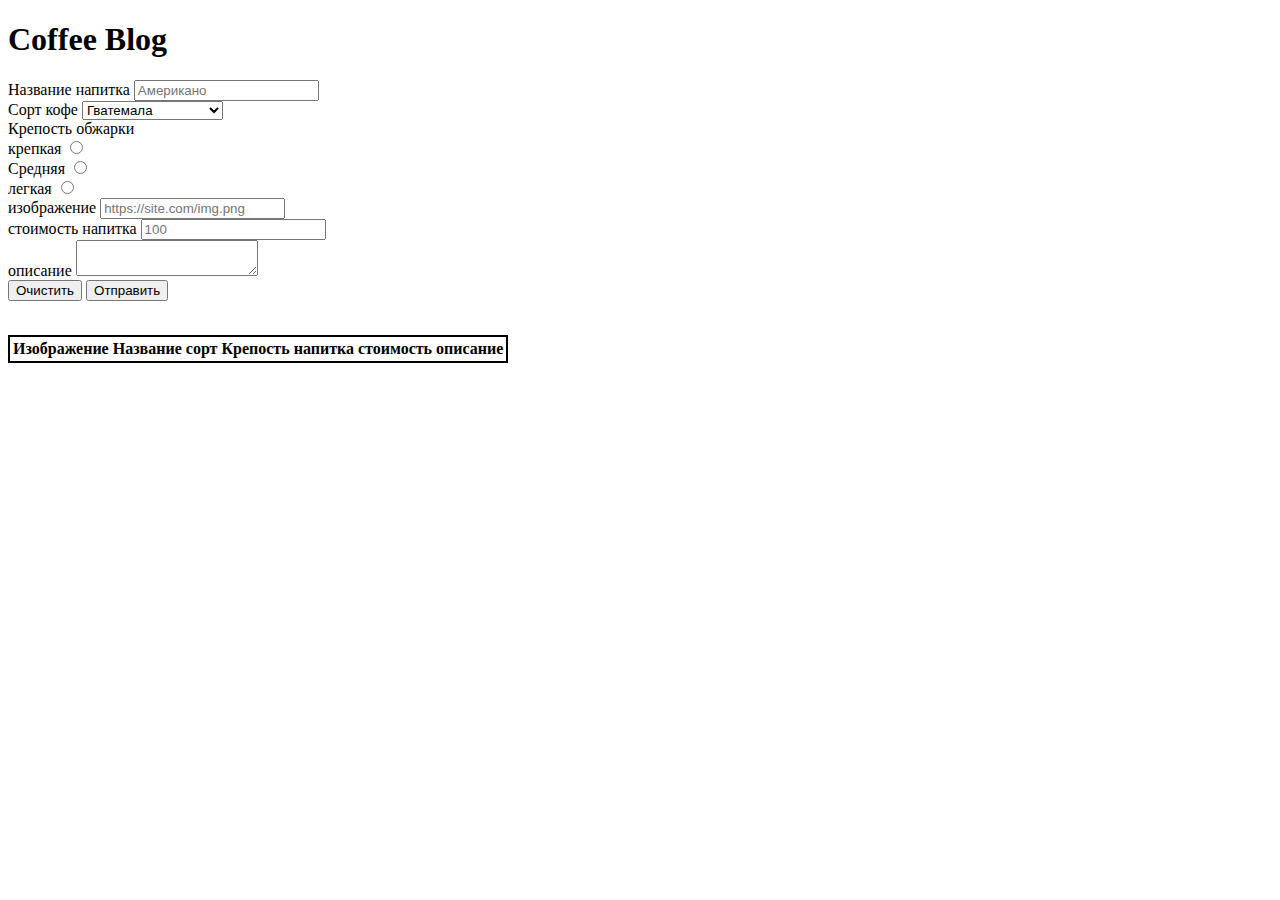
<file: index/index.html>
<!DOCTYPE html>
<html lang="en">
<head>
    <link rel="stylesheet" href="style/style.css">
    <meta charset="UTF-8">
    <meta http-equiv="X-UA-Compatible" content="IE=edge">
    <meta name="viewport" content="width=device-width, initial-scale=1.0">
    <title>Document</title>
</head>
<body>

    <form>
        <!--Здесь вы пишете все, что относится к форме-->
            <header><h1>Coffee Blog</h1></header>
    <label for="title">Название напитка</label>
    <input type="text" id="name" name="title" placeholder="Американо">
    <br>
    <label for="title">Сорт кофе</label>
    <select id="sort" name="sort">
        <option>Гватемала</option>
        <option>Арабика</option>
        <option>О ценах и объемах</option>
        <option>Другое</option>
    </select>
    <br>
    <label for="strong">Крепость обжарки</label>
    <br>
    <label for="title">крепкая</label>
    <input type="radio" value="3" name="strong">
    <br>
    <label for="title">Средняя</label>
    <input type="radio" value="2" name="strong">
    <br>
    <label for="title">легкая</label>
    <input type="radio" value="1" name="strong">
    <br>
    <label for="image">изображение</label>
    <input type="text" id="image" name="image" placeholder="https://site.com/img.png">
    <br>
    <label for="cost">стоимость напитка</label>
    <input type="text" id="cost" name="cost" placeholder="100">
    <br>
    <label for="description">описание</label>
    <textarea id="message" name="description"></textarea>
    <br>
    <input type="reset" value="Очистить">

    <input type="submit" value="Отправить">
    </form>
    <br>
    <table id="table">
       <thead>
           <p><th>Изображение</th></p>
           <p><th>Название</th></p>
           <p><th>сорт</th></p>
           <p><th>Крепость напитка</th></p>
           <p><th>стоимость</th></p>
           <p><th>описание</th></p>
       </thead>
    </table>
</body>
<script> 
    const f = document.forms[0]; 
    let tr = document.getElementById("table"); 
    let t = tr;
  
    f.addEventListener("submit", (e) => { 
        e.preventDefault(); 
        let body = {}; 
        for (let i = 0; i < f.elements.length; i++) { 
            let tag = f[i]; 
            if (tag.name) { 
                if (tag.type === "radio" && tag.checked) { 
                    body[tag.name] = tag.value; 
                } else if (tag.type !== "radio") { 
                    body[tag.name] = tag.value; 
                } 
            } 
        } 
        let html = "<tr>"; 
        html += `<td><img src="${body.image}" width="50" alt="${body.title}"></td>`; 
        html += `<td>${body.title || ""}</td>`; 
        html += `<td>${body.sort || ""}</td>`; 
        html += `<td>${body.strong || ""}</td>`; 
        html += `<td>${body.cost || ""}</td>`; 
        html += `<td>${body.description || ""}</td>`; 
        html += "</tr>" 
        t.innerHTML += html; 
    }) 
</script>
</html>
</file>
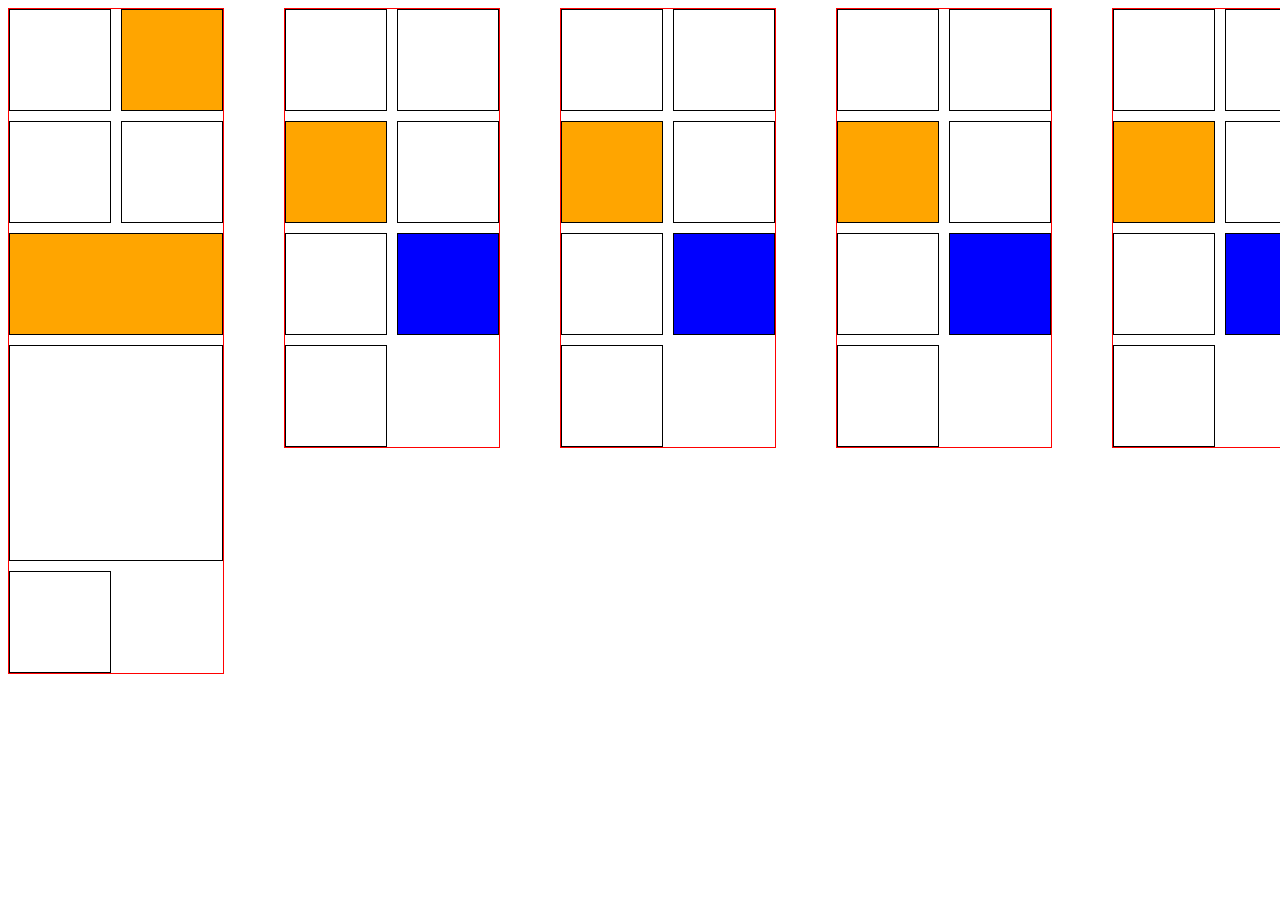
<file: index/index (1).html>
<!DOCTYPE html>
<html lang="en">
<head>
    <meta charset="UTF-8">
    <meta http-equiv="X-UA-Compatible" content="IE=edge">
    <meta name="viewport" content="width=device-width, initial-scale=1.0">
    <title>Document</title>
    <style>
        .container{
            display: flex;
            gap: 60px;
            width: 500vw;
        }
        .column{
            border: 1px solid red;
            display: flex;
            gap: 10px;
            width: 214px;
            flex-wrap: wrap;
            height: 100%;
        }
        .element{
            width: 100px;
            height: 100px;
            border: 1px solid #000;
        }
        .big{
            width: 214px;
        }
        .gold{  
            background-color: #FEDBA9;
        }
        .orange{
            background-color: orange;
        }
        .blue{
            background-color: blue;
        }
       .pull{
        height: 214px;
       }
    </style>
</head>
<body>
    <div class="container">
        <div class="column">
            <div class="element"></div>
            <div class="element orange"></div>
            <div class="element"></div>
            <div class="element"></div>
            <div class="element big orange gold"></div>
            <div class="element big pull"></div>
            <div class="element"></div>
        </div>
        <div class="column">
            <div class="element"></div>
            <div class="element"></div>
            <div class="element orange"></div>
            <div class="element"></div>
            <div class="element"></div>
            <div class="element blue"></div>
            <div class="element"></div>
        </div>
        <div class="column">
            <div class="element"></div>
            <div class="element"></div>
            <div class="element orange"></div>
            <div class="element"></div>
            <div class="element"></div>
            <div class="element blue"></div>
            <div class="element"></div>
        </div>
        <div class="column">
            <div class="element"></div>
            <div class="element"></div>
            <div class="element orange"></div>
            <div class="element"></div>
            <div class="element"></div>
            <div class="element blue"></div>
            <div class="element"></div>
        </div>
        <div class="column">
            <div class="element"></div>
            <div class="element"></div>
            <div class="element orange"></div>
            <div class="element"></div>
            <div class="element"></div>
            <div class="element blue"></div>
            <div class="element"></div>
        </div>
        <div class="column">
            <div class="element"></div>
            <div class="element"></div>
            <div class="element orange"></div>
            <div class="element"></div>
            <div class="element"></div>
            <div class="element blue"></div>
            <div class="element"></div>
        </div>
        <div class="column">
            <div class="element"></div>
            <div class="element"></div>
            <div class="element orange"></div>
            <div class="element"></div>
            <div class="element"></div>
            <div class="element blue"></div>
            <div class="element"></div>
        </div>
    </div>
</body>
</html>
</file>
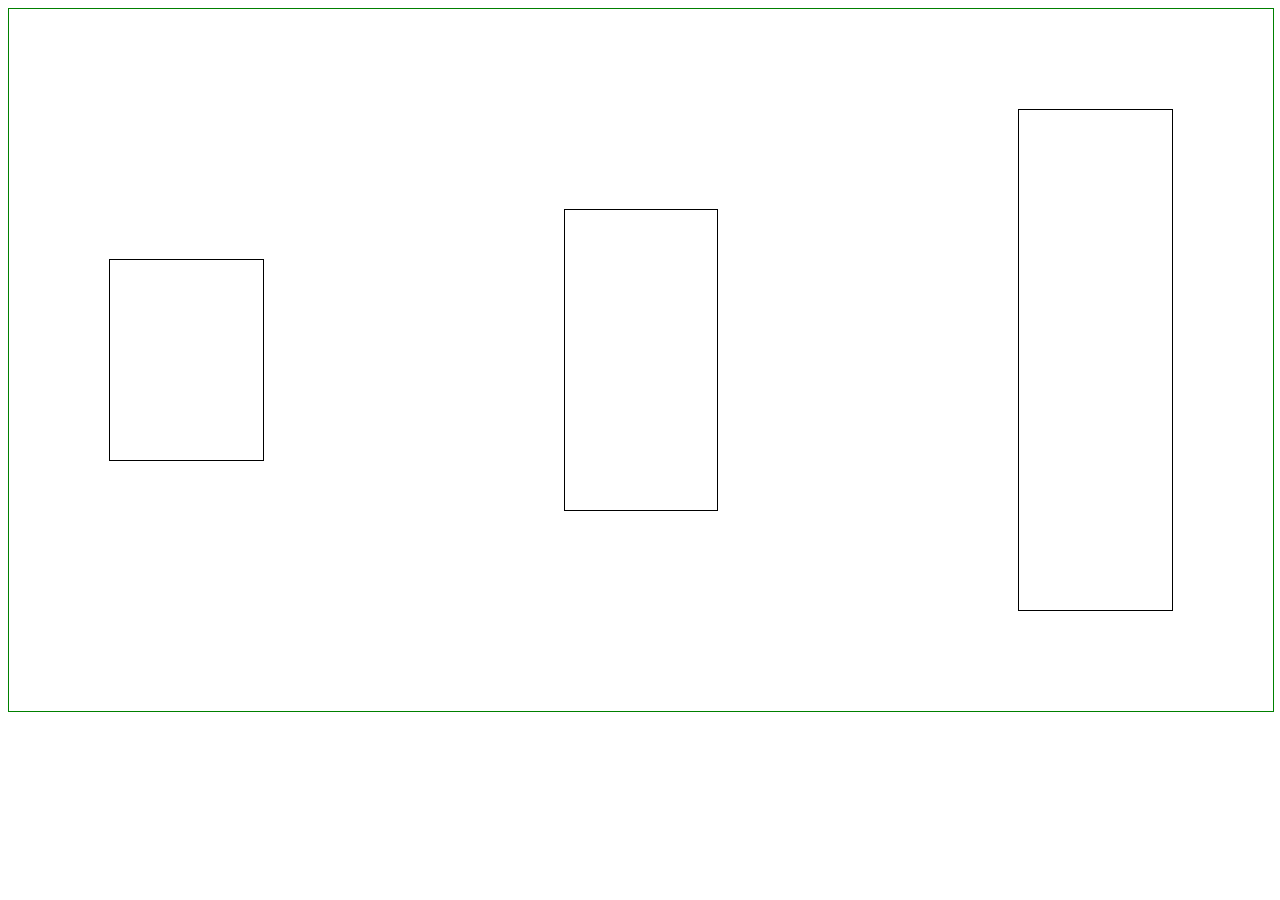
<file: index/index2.html>
<!DOCTYPE html>
<html lang="en">
<head>
    <style> 
    .container
    {
        border: 1px solid green;
        width: 100%
    }
    .container__item-element{
        width: 300px;
        height: 400px;
        border: 1px solid #000;
    }
    .container__item{
            display: flex;
            cursor: pointer;
            align-items: center;
            justify-content: center;
            gap: 300px;
            margin: 100px;
        }
        .container__item-element:hover{
            background-color: gray;
        }
        .container__item-element:nth-child(2){
            height: 300px;
        }
        .container__item-element:first-child{
            height: 200px;
        }
        .container__item-element:last-child{
            height: 500px;
        }
    </style>
    <meta charset="UTF-8">
    <meta http-equiv="X-UA-Compatible" content="IE=edge">
    <meta name="viewport" content="width=device-width, initial-scale=1.0">
    <title>Document</title>
</head>
<body>
    <div class="container">
        <div class="container__item">
            <div class="container__item-element"></div>
            <div class="container__item-element"></div>
            <div class="container__item-element"></div>
        </div>
    </div>
</body>
</html>
</file>
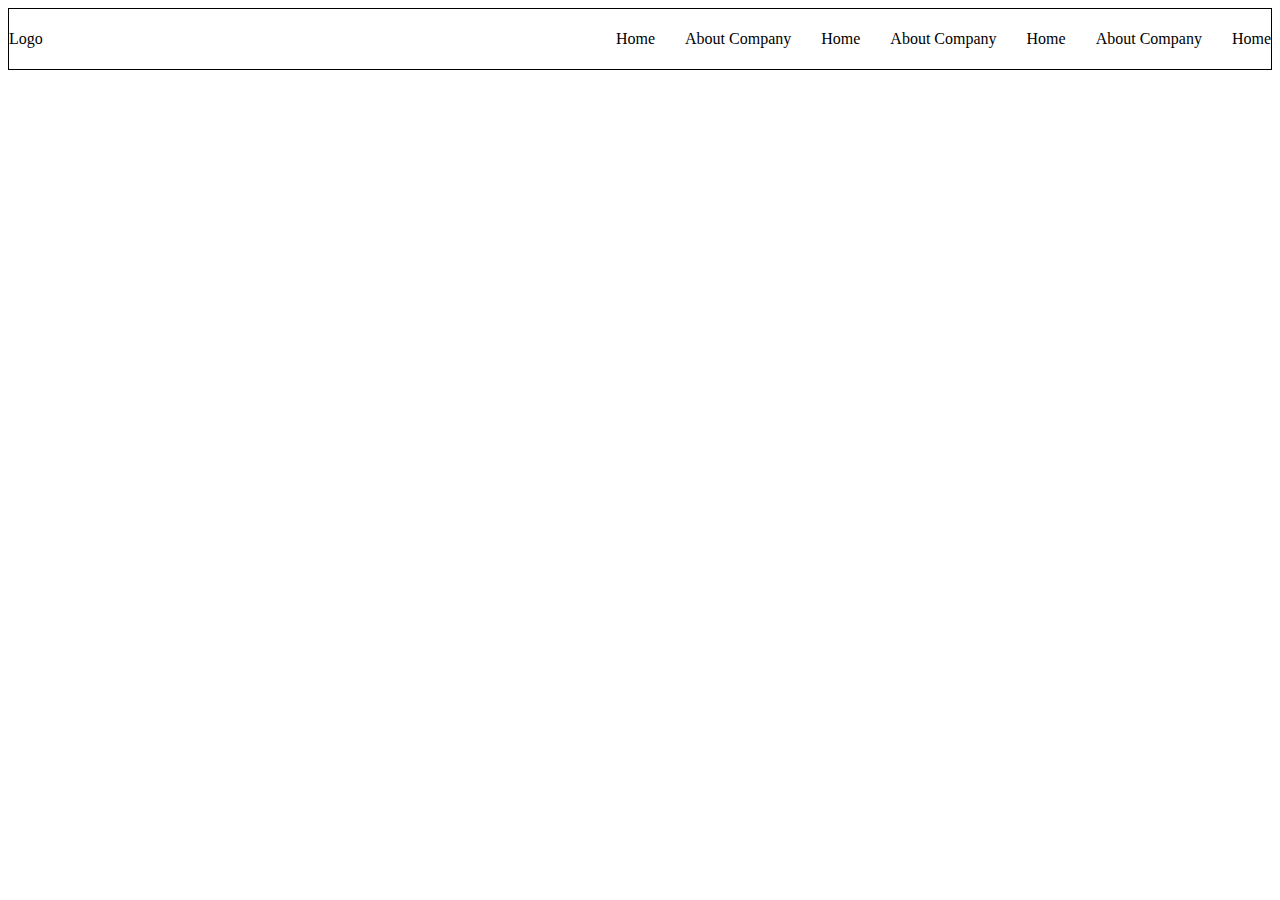
<file: index/index5.html>
<!DOCTYPE html>
<html lang="en">
<head>
    <meta charset="UTF-8">
    <meta http-equiv="X-UA-Compatible" content="IE=edge">
    <meta name="viewport" content="width=device-width, initial-scale=1.0">
    <title>Document</title>
    <style>
        .header{
            display: flex;
            justify-content: space-between;
            border: 1px solid #000;
            align-items: center;
        }
        .header-item-logo{
            line-height: 60px;
        }
        .header-item-navigation{
            display: flex;
            gap: 30px;
        }
        .collapse{
            display: none;
            cursor: pointer;
        }
        svg{
            width: 50px;
            height: 50px;
        }
        svg:hover{
            fill: orange  
        }
        @media screen and (max-width:770px) {
            *{
                font-size: 12px;
            }
        }
        @media screen and (max-width: 620px) {
            .header-item-navigation{
                display: none;
            }
            .collapse{
                display: block;
            }
        }
    </style>
</head>
<body>
    <div class="header">
        <div class="header-item">
            <div class="header-item-logo">Logo</div>
        </div>
        <div class="header-item-navigation">
            <div class="header-item-nav">Home</div>
            <div class="header-item-nav">About Company</div>
            <div class="header-item-nav">Home</div>
            <div class="header-item-nav">About Company</div>
            <div class="header-item-nav">Home</div>
            <div class="header-item-nav">About Company</div>
            <div class="header-item-nav">Home</div>
        </div>
        <div class="collapse">
            <svg stroke="currentColor" fill="currentColor" stroke-width="0" viewBox="0 0 512 512" height="200px" width="200px" xmlns="http://www.w3.org/2000/svg"><path d="M32 96v64h448V96H32zm0 128v64h448v-64H32zm0 128v64h448v-64H32z"></path></svg>
        </div>
    </div>
</body>
</html>
</file>
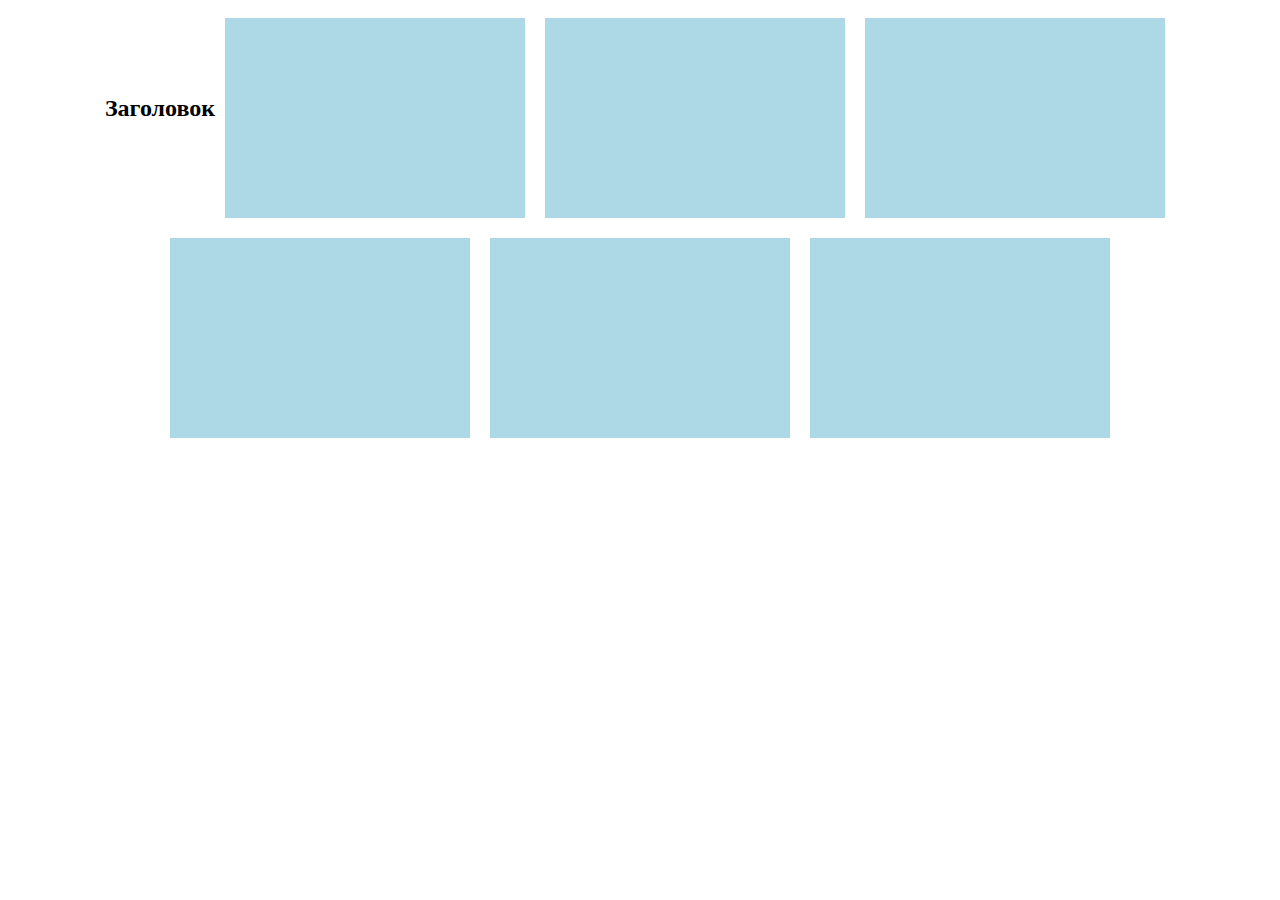
<file: index/index6.html>
<!DOCTYPE html>
<html lang="en">
<head>
    <meta charset="UTF-8">
    <meta http-equiv="X-UA-Compatible" content="IE=edge">
    <meta name="viewport" content="width=device-width, initial-scale=1.0">
    <title>Document</title>
    <style>
        .container{
            display: flex;
            flex-wrap: wrap;
            justify-content: center;
            align-items: center;
            text-align: center;
        }
        .rectangle{
            width: 300px;
            height: 200px;
            background-color: lightblue;
            margin: 10px;
        }
        .title {
            font-size: 24px;
            font-weight: bold;
            margin-bottom: 20px;
        }
    </style>

</head>
<body>
    <div class="container">
        <div class="title">Заголовок</div>
        <div class="rectangle"></div>
        <div class="rectangle"></div>
        <div class="rectangle"></div>
        <div class="rectangle"></div>
        <div class="rectangle"></div>
        <div class="rectangle"></div>

</body>
</html>
</file>
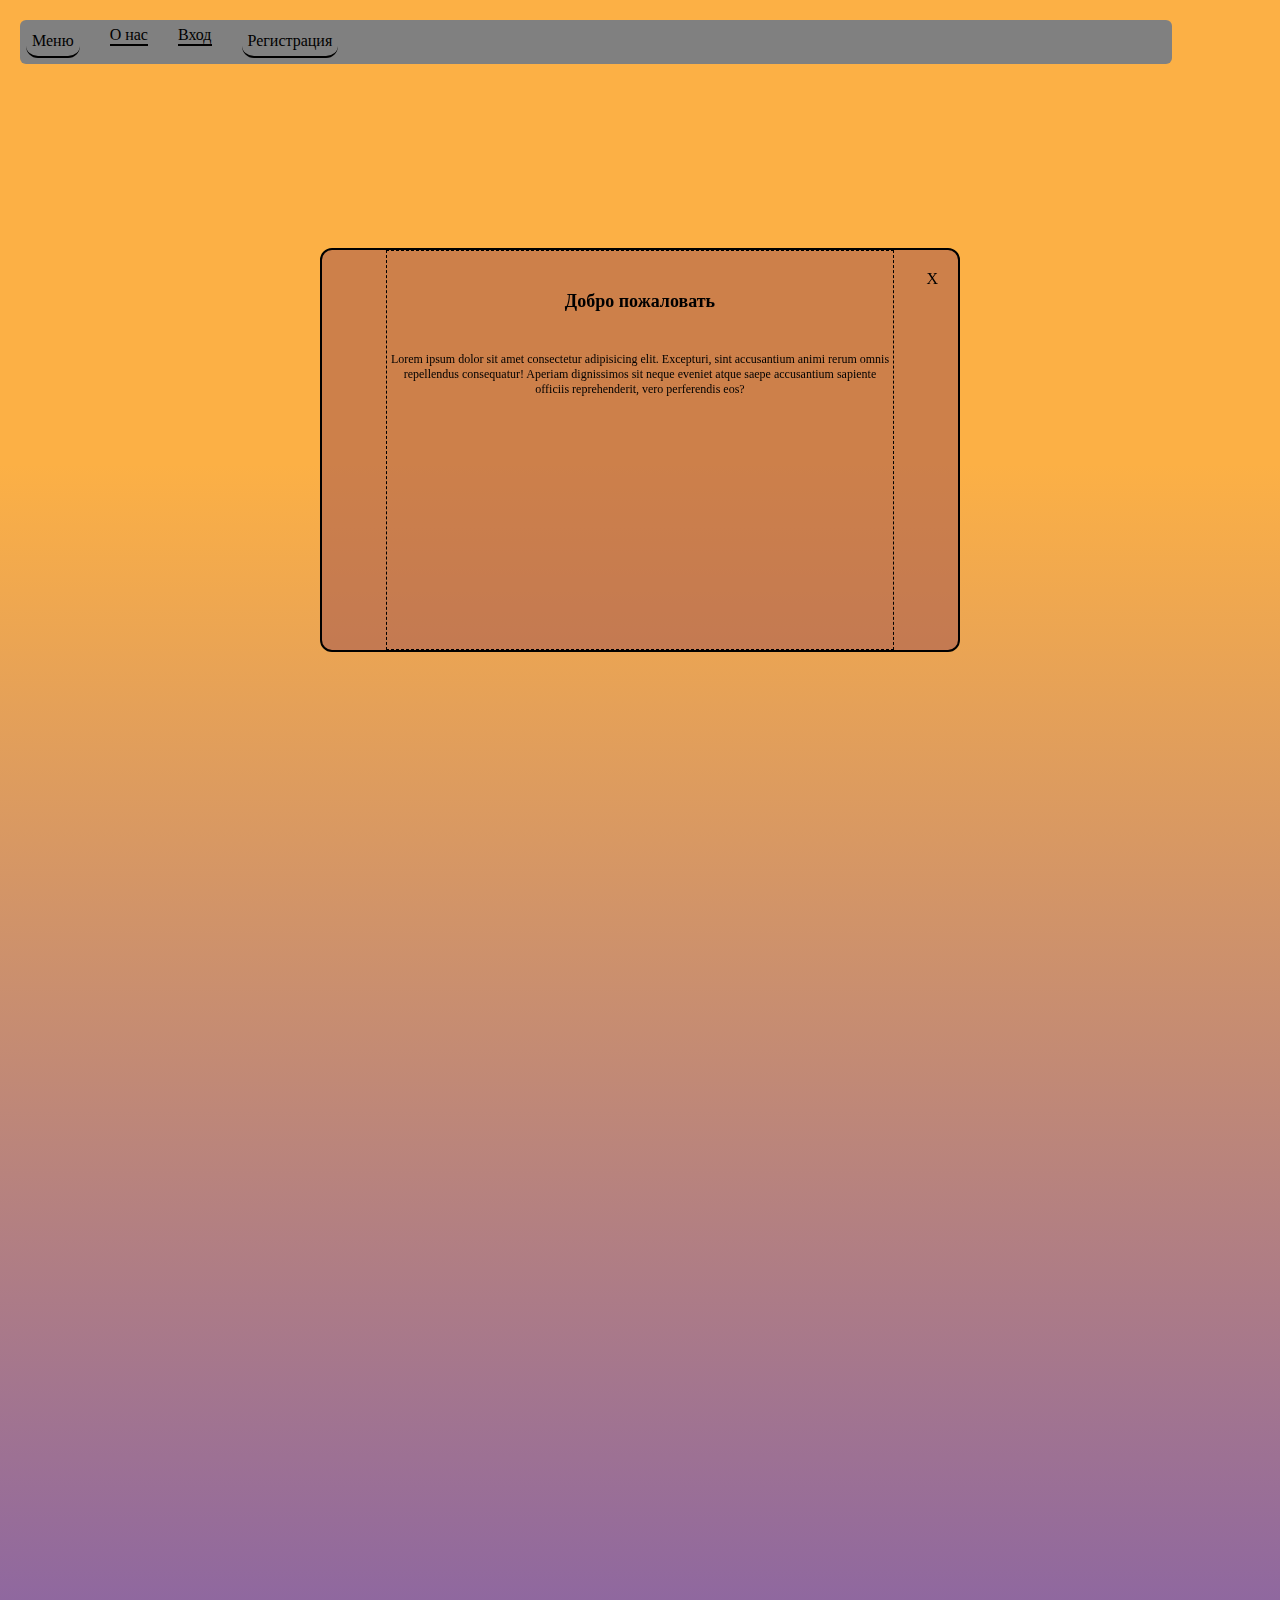
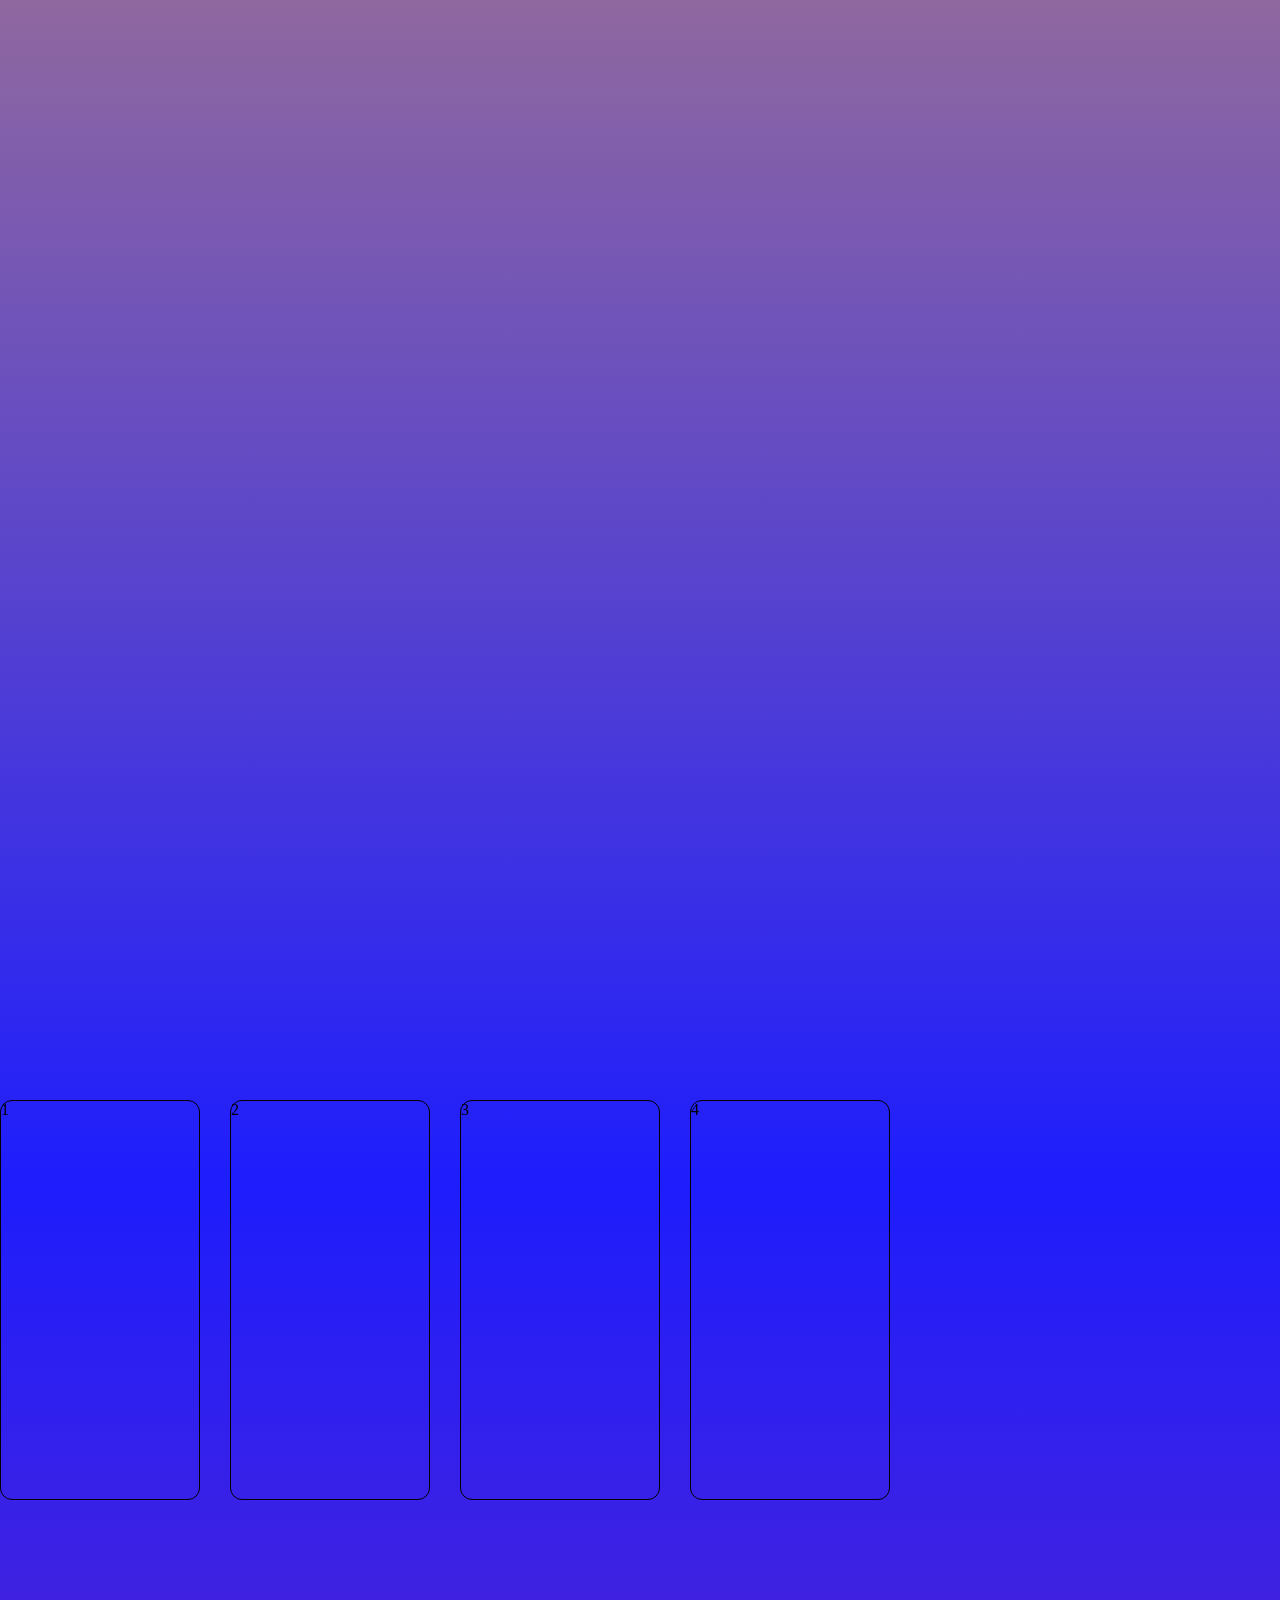
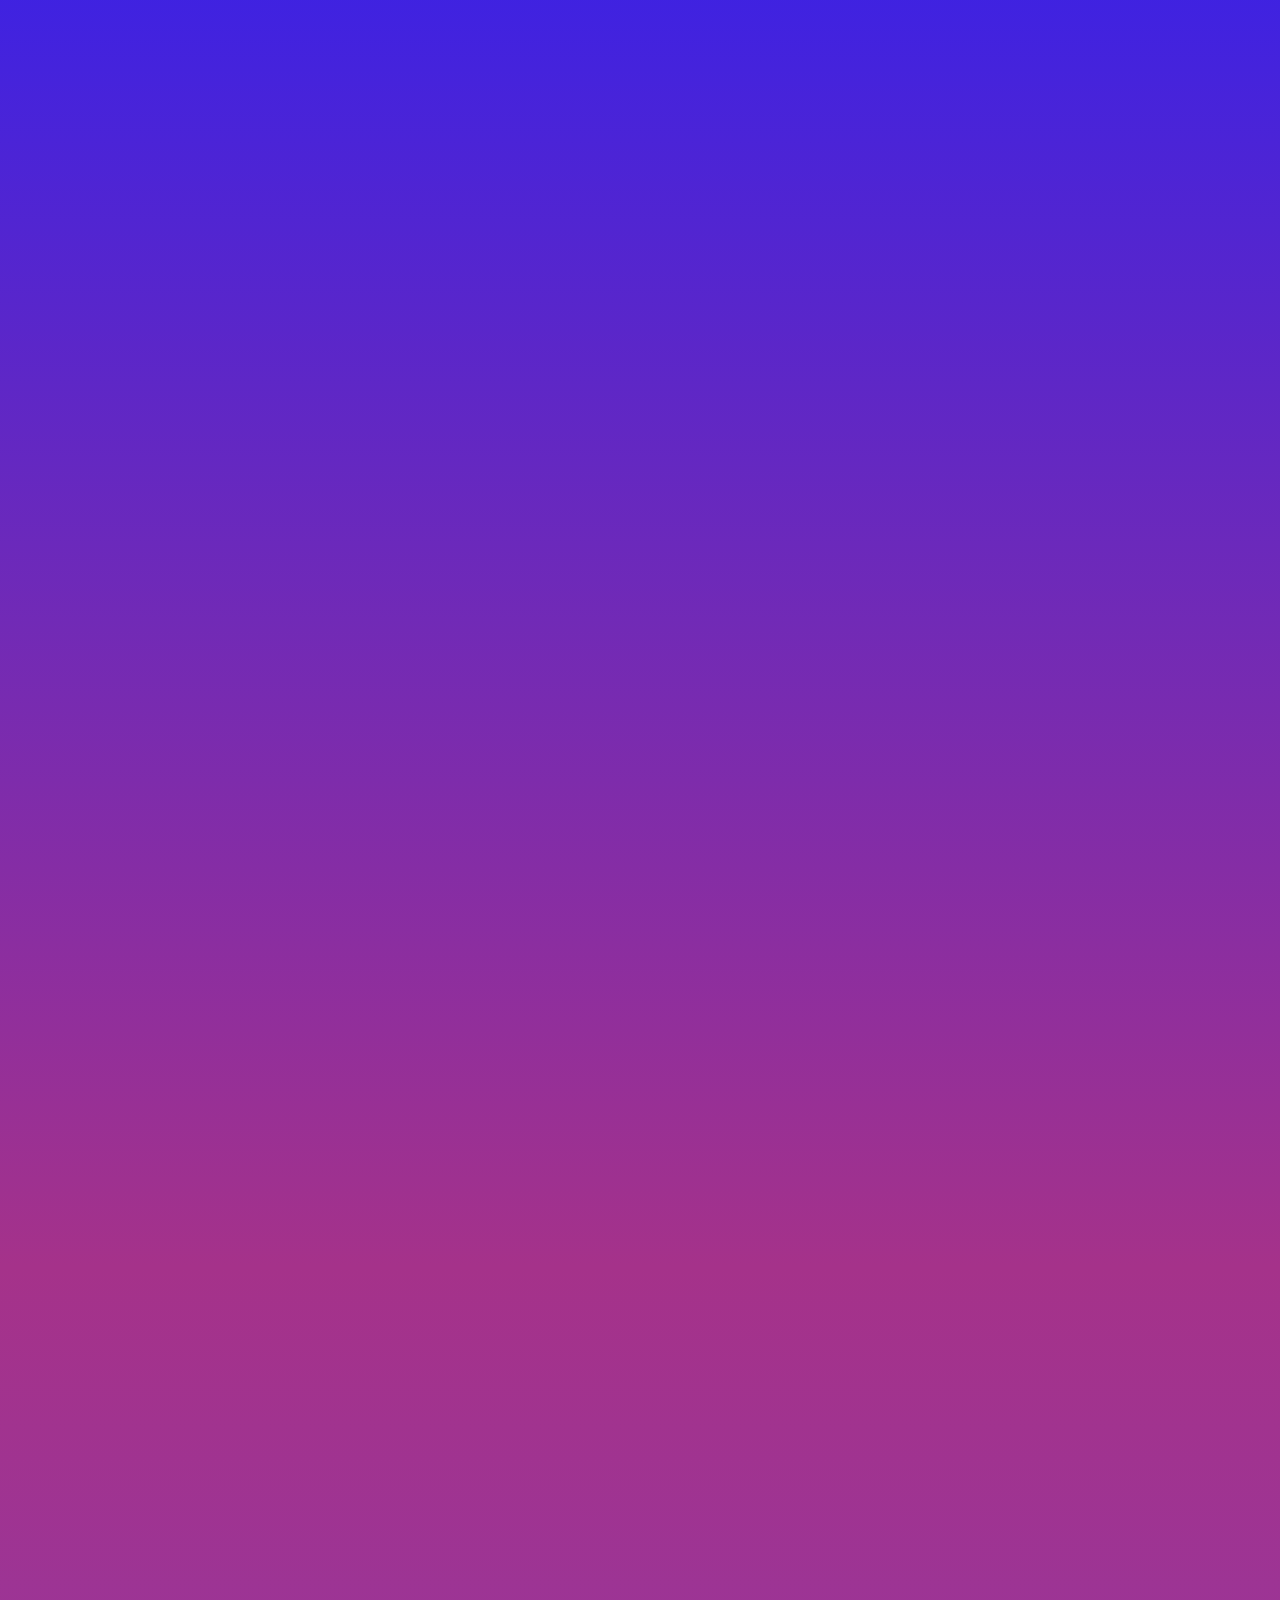
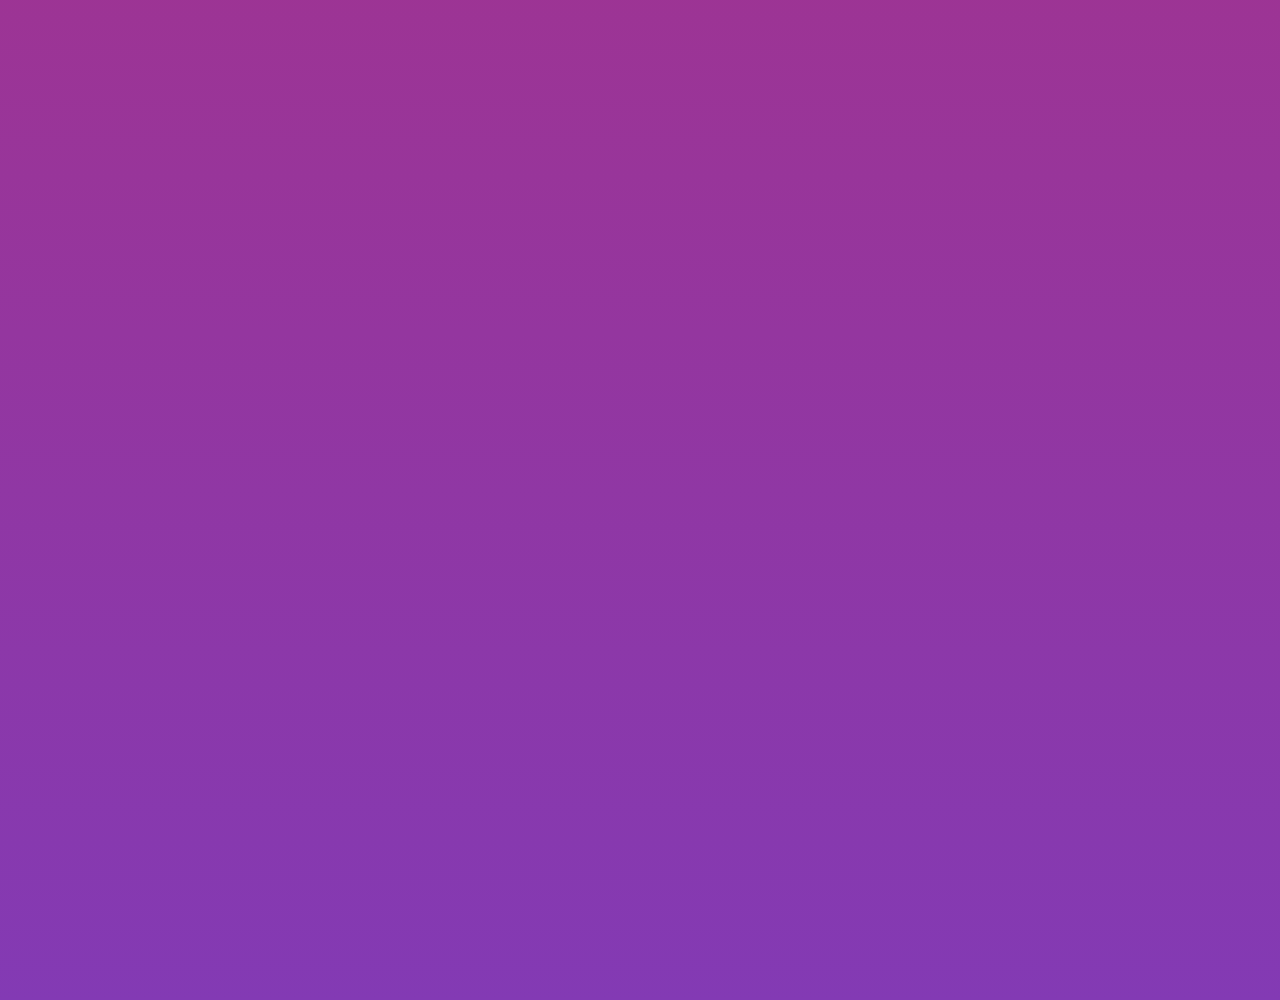
<file: index/index7.html>
<!DOCTYPE html>
<html lang="en">
<head>
    <meta charset="UTF-8">
    <meta http-equiv="X-UA-Compatible" content="IE=edge">
    <meta name="viewport" content="width=device-width, initial-scale=1.0">
    <title>Document</title>
<style>
    *{
        margin: 0;
        padding: 0;
        box-sizing: border-box;
    }
    .body{
        background-color: gray;
    }
    .container{
        background: rgb(131,58,180);
        background: linear-gradient(0deg, rgba(131,58,180,1) 0%, rgba(165,50,138,1) 23%, rgba(30,29,253,1) 52%, rgba(252,176,69,1) 92%);
    }
    .navigation{
        display: flex;
        gap: 30px;
        position: fixed;
        top: 20px;
        left: 20px;
        width: 90vw;
        background-color: grey;
        padding: 6px;
        border-radius: 6px;
        z-index: 9;
    }
    .navigation_item{
        cursor: pointer;
        border-bottom: 2px solid #000;
        height: 100%;
    }
    .navigation_item_outlined{
        border-radius: 12px;
        border-bottom: 2px solid #000;
        padding: 6px;
    }
    .popup{
        border: 2px solid #000;
        border-radius: 12px;
        background-color: rgb(158, 80, 80, 0.5);
        min-width: 600px;
        min-height: 400px;

        max-width: 1100px;
        max-height: 600px;

        position: absolute;

        top: 50%;
        left: 50%;
        transform: translate(-50%, -50%);

        display: flex;
        justify-content: center;
        align-items:center;
        z-index: 8;
    }
    .popup_content{
        border:1px dashed #000 ;
        width: 80%;
        min-height: 400px;
        max-height: 600px;
        text-align: center;
        
    }
    .popup_content-title{
        font-size: 18px;
        font-weight: bold;
        margin: 40px 0;
    }
    .popup_content-subtitle{
        font-size: 12px;
        font-weight: lighter;
    }
    .popup-cross{
        position: absolute;
        top: 20px;
        right: 20px;
        cursor: pointer;
    }
    .popup-cross:hover{
        color: chocolate;
    }
    .space{
        height: 300vh;
    }
    .cards{
        position: sticky;
        top: 80px;
        display: flex;
        gap: 30px;
    }
    .cards_element{
        border: 1px solid #000;
        border-radius: 12px;
        width: 200px;
        height: 400px;
    }
</style>
</head>
<body>
    <div class="container">
        <div class="navigation">
            <div class="navigation_item navigation_item_outlined">Меню</div>
            <div class="navigation_item">О нас</div>
            <div class="navigation_item">Вход</div>
            <div class="navigation_item navigation_item_outlined">Регистрация</div>
        </div>
        <div class="popup">
            <div class="popup_content">
                <div class="popup_content-title">
                    Добро пожаловать
                </div>
                <div class="popup_content-subtitle">
                    Lorem ipsum dolor sit amet consectetur adipisicing elit. Excepturi, sint accusantium animi rerum omnis repellendus consequatur! Aperiam dignissimos sit neque eveniet atque saepe accusantium sapiente officiis reprehenderit, vero perferendis eos?   
                </div>
            </div>
            <div class="popup-cross">
                X
            </div>

        </div>
        <div class="space"></div>
        <div class="cards">
            <div class="cards_element">
                <div class="cards_element-title">1</div>
            </div>
            <div class="cards_element">
                <div class="cards_element-title">2</div>
            </div>
            <div class="cards_element">
                <div class="cards_element-title">3</div>
            </div>
            <div class="cards_element">
                <div class="cards_element-title">4</div>
            </div>
        </div>
        <div class="space"></div>
    </div>

</body>
</html>
</file>
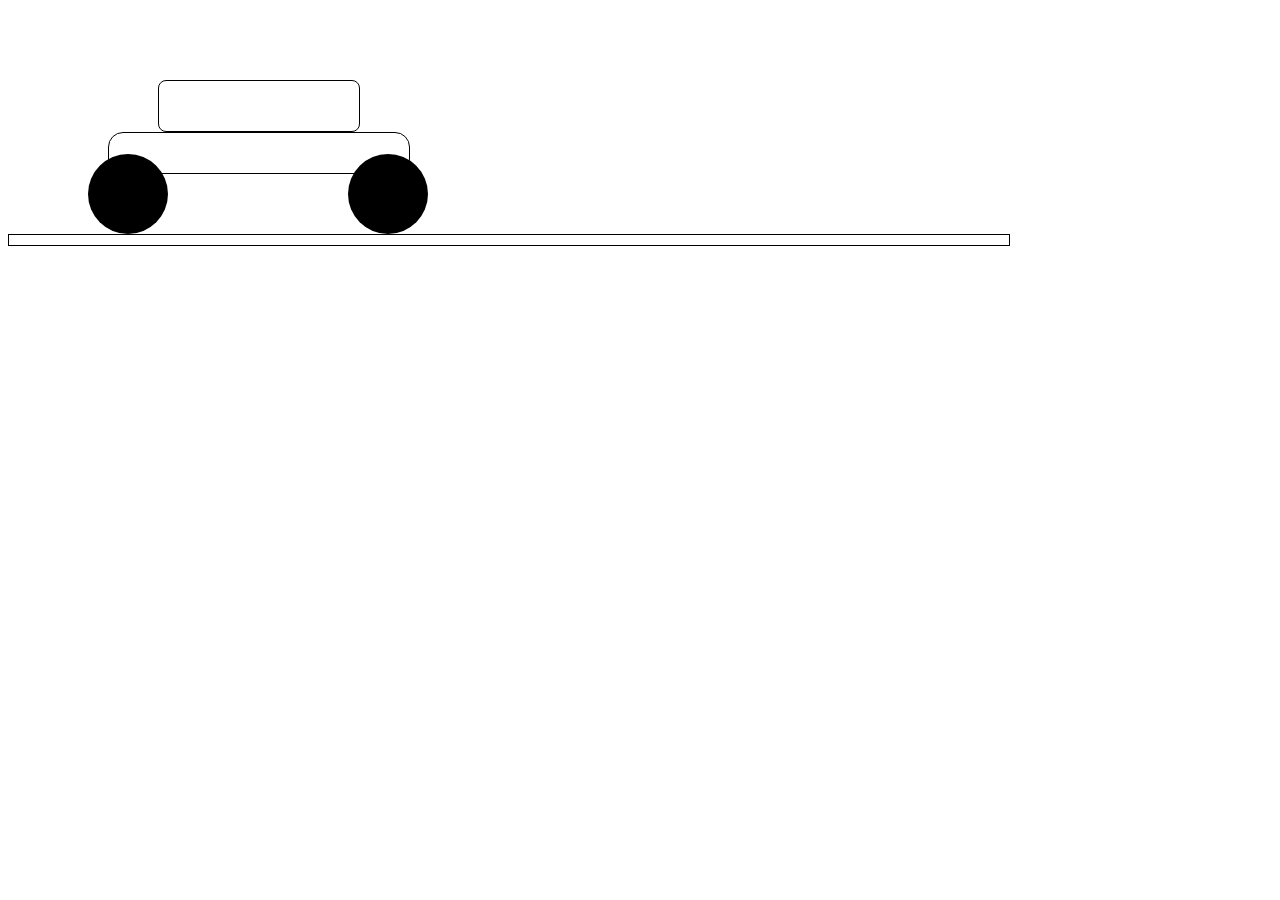
<file: index/index8.html>
<!DOCTYPE html>
<html lang="en">
<head>
    <meta charset="UTF-8">
    <meta http-equiv="X-UA-Compatible" content="IE=edge">
    <meta name="viewport" content="width=device-width, initial-scale=1.0">
    <title>Document</title>
<style>
    .container{
        display: flex;
        gap: 100px;
    }
    .circle{
        top: 200px;
        width: 80px;
        height: 80px;
        background-color: black;
        border-radius: 50%;
        margin: -20px 0px 0px 80px;
        display: flex;

    }
    .triangle{
        display: flex;
        border: 1px solid black;
        border-radius: 15px;
        width: 300px;
        height: 40px;
        margin: 0px 0px 0px 100px;
    }
    .quatro{
        display: flex;
        border: 1px solid black;
        border-radius: 8px;
        width: 200px;
        height: 50px;
        margin: 80px 0px 0px 150px;
    }
    .rotate{
        transition: 10s all linear;
    }
    .rotate:hover{
        transform: translateX(700px);
    }
    .road{
        display: flex;
        width: 1000px;
        height: 10px;
        border: 1px solid black;
    }
</style>
</head>
<body>
    
    <div class="rotate">
        <div class="quatro"></div>
        <div class="triangle"></div>
            <div class="container">
                <div class="circle"></div>
                <div class="circle"></div>
            </div>
    </div>
    <div class="road"></div>
</body>
</html>
</file>
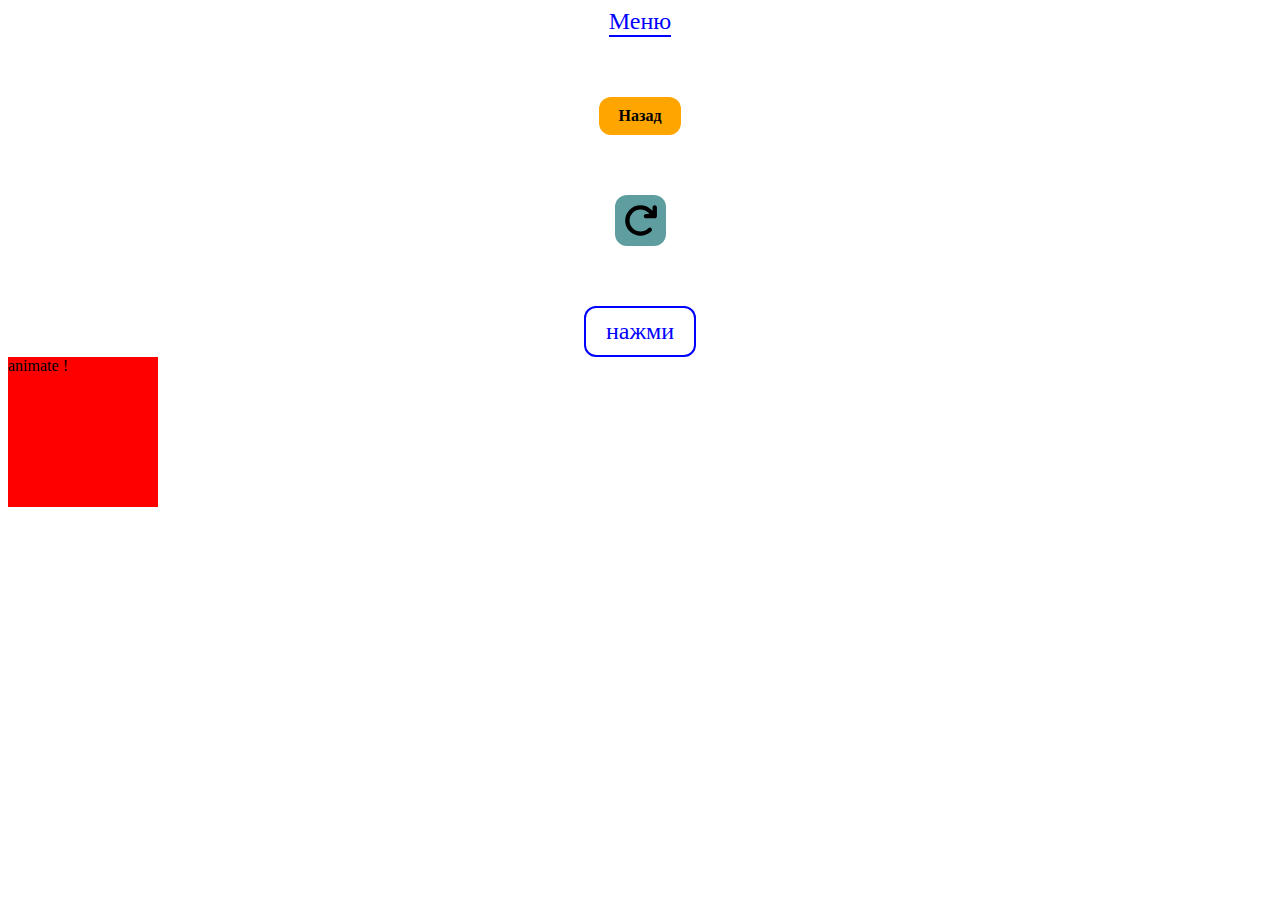
<file: index/index9.html>
<!DOCTYPE html>
<html lang="en">
<head>
    <meta charset="UTF-8">
    <meta http-equiv="X-UA-Compatible" content="IE=edge">
    <meta name="viewport" content="width=device-width, initial-scale=1.0">
    <title>Document</title>
    <style>
        .container_buttons{
            display: flex;
            flex-direction: column;
            gap: 60px;
            justify-content: center;
            align-items: center;
        }
        .button{
            cursor: pointer;
            font-size: 24px;
            /*плавность*/
            /* time, rule, func*/
            transition: 200ms all linear;
        }
        .container_buttons-color{
            border-bottom: 2px solid blue;
            color: blue;
        }
        .container_buttons-color:hover{
            color: orange;
            border-bottom: 2px solid orange;
        }
        .container_buttons-solid{
            background: orange;
            color: black;
            padding: 10px 20px;
            font-weight: bold;
            border-radius: 12px;
            cursor: pointer;
            transition: 100ms all  ease-in;
        }
        .container_buttons-solid:hover{
            scale: 1.2;

        }
        .container_buttons-skip{
            background-color: cadetblue;
            border-radius: 12px;
            padding: 8px;
            display: flex;
            justify-content: center;
            align-items: center;
        }
        .skip-svg{
            width: 35px;
            height: 35px;
        }
        .container_buttons-skip:hover{
            transform: rotate(90deg);
            /* transform: translateX(10px); */

        }
        .container_buttons-hint{
            color: blue;
            border: 2px solid blue;
            border-radius: 12px;
            padding: 10px 20px;
        }
        .container_buttons-hint:hover{
            color: white;
            border:2px solid transparent;
            background-color: blue;
            transform: translateY(-6px);
        }
        .container_permanent{

        }
        .container_permanent-item{
            width: 150px;
            height: 150px;
            background-color: red;
            /* time, count, func, animation-name */
            animation: .3s 70 linear rotation;
        }
        @keyframes rotation{
            from {
                transform: rotate(0deg) translateX(0);
            }
            to{
                transform: rotate(360deg) translateX(200px);
            }
        }
    </style>
</head>
<body>
    <div class="container">
        <div class="container_buttons">
            <div class="container_buttons-color button">
                Меню
            </div>
            <div class="container_buttons-solid">
                Назад
            </div>
            <div class="container_buttons-skip button">
                <svg class="skip-svg" stroke="currentColor" fill="currentColor" stroke-width="0" viewBox="0 0 512 512" height="200px" width="200px" xmlns="http://www.w3.org/2000/svg"><path d="M386.3 160H336c-17.7 0-32 14.3-32 32s14.3 32 32 32H464c17.7 0 32-14.3 32-32V64c0-17.7-14.3-32-32-32s-32 14.3-32 32v51.2L414.4 97.6c-87.5-87.5-229.3-87.5-316.8 0s-87.5 229.3 0 316.8s229.3 87.5 316.8 0c12.5-12.5 12.5-32.8 0-45.3s-32.8-12.5-45.3 0c-62.5 62.5-163.8 62.5-226.3 0s-62.5-163.8 0-226.3s163.8-62.5 226.3 0L386.3 160z"></path></svg>
            </div>
            <div class="container_buttons-hint button">
                нажми
            </div>
        </div>
        <div class="container_permanent">
            <div class="container_permanent-item">
                animate !
            </div>
        </div>
    </div>
</body>
</html>
</file>
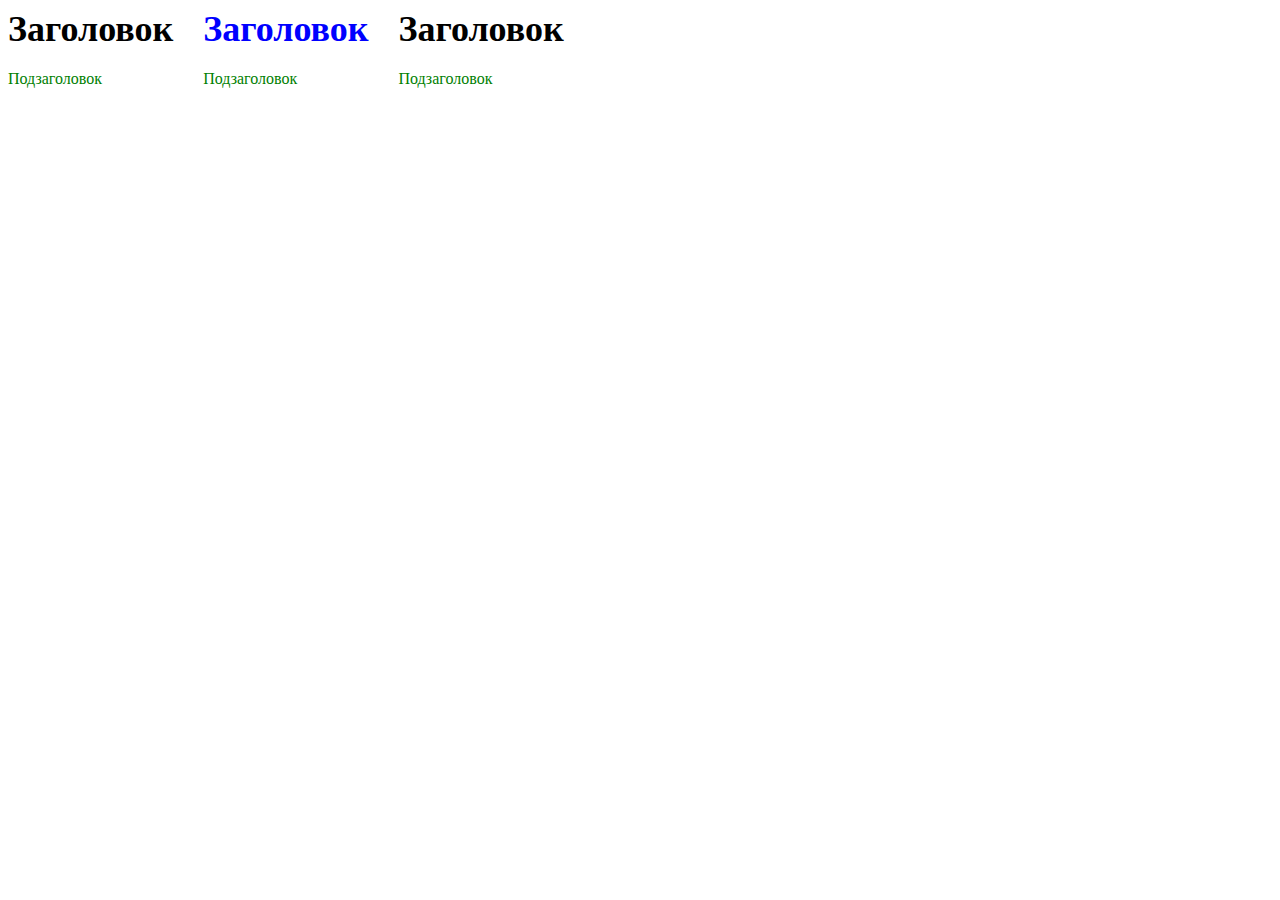
<file: index/index_bem.html>
<!DOCTYPE html>
<html lang="en">
<head>
    <meta charset="UTF-8">
    <meta http-equiv="X-UA-Compatible" content="IE=edge">
    <meta name="viewport" content="width=device-width, initial-scale=1.0">
    <title>Document</title>
    <style>
        .cards{
            display: flex;
            gap: 30px
        }
        .cards__element{
            display: flex;
            flex-direction: column;
            gap: 20px;
        }
        .cards__element-title{
            font-size: 36px;
            font-weight: bold;
        }
        .cards__element-subtitle{
            font-weight: lighter;
        }
        div{
            color: green;
        }
        .cards__element-title_color_blue{
            color: blue !important;
        }
        .cards__element-title_color_blue{
            color: red;
        }
        .cards .cards__element .cards__element-title{
            color: #000;
        }
        .cards > .cards__element > .cards__element-title{
            color: #000;
        }
    </style>
</head>
<body>
    <!-- Блок Элемент Модификатор -->

    <!-- Блок -->
    <div class="container">
        <!-- Блок -->
        <div class="cards">
            <!-- Элемент -->
            <div class="cards__element">
                <!-- Блок__элемент-элемент -->
                <div class="cards__element-title">Заголовок</div>
                <div class="cards__element-subtitle">Подзаголовок</div>
            </div>
             <!-- Элемент -->
             <div class="cards__element">
                <!-- Блок__элемент-элемент -->
                <div class="cards__element-title cards__element-title_color_blue">Заголовок</div>
                <div class="cards__element-subtitle">Подзаголовок</div>
            </div>
             <!-- Элемент -->
             <div class="cards__element">
                <!-- Блок__элемент-элемент -->
                <div class="cards__element-title">Заголовок</div>
                <div class="cards__element-subtitle">Подзаголовок</div>
            </div>
            <div class="cards__element">
                <div class="top">
                    <div class="top__about">
                        <div class="top__about-title">

                        </div>
                    </div>
                </div>

                <div class="bottom">

                </div>
                <div class="cards">
                    <div class="block">
                        <div class="cards__element">
                            <div class="cards__element-item"></div>
                        </div>
                    </div>
                   
                </div>
            </div>
        </div>
    </div>
</body>
</html>
</file>
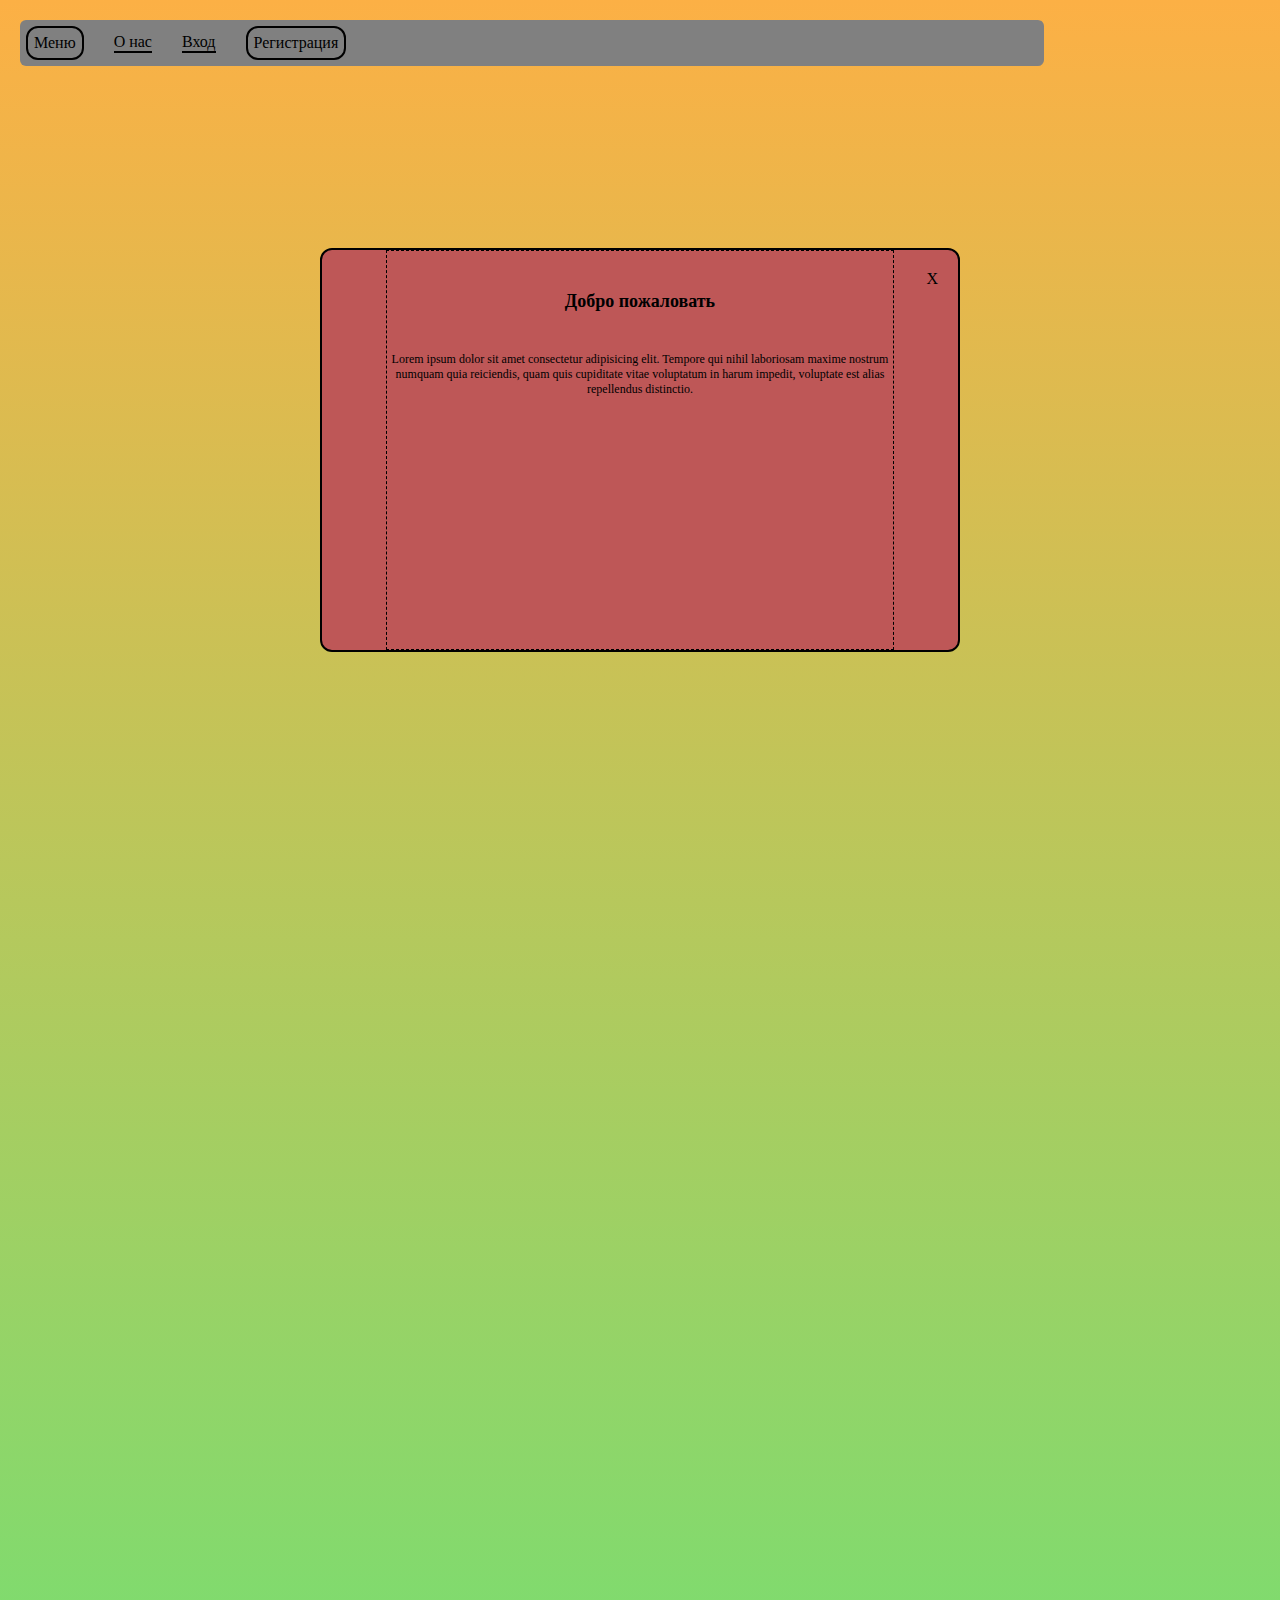
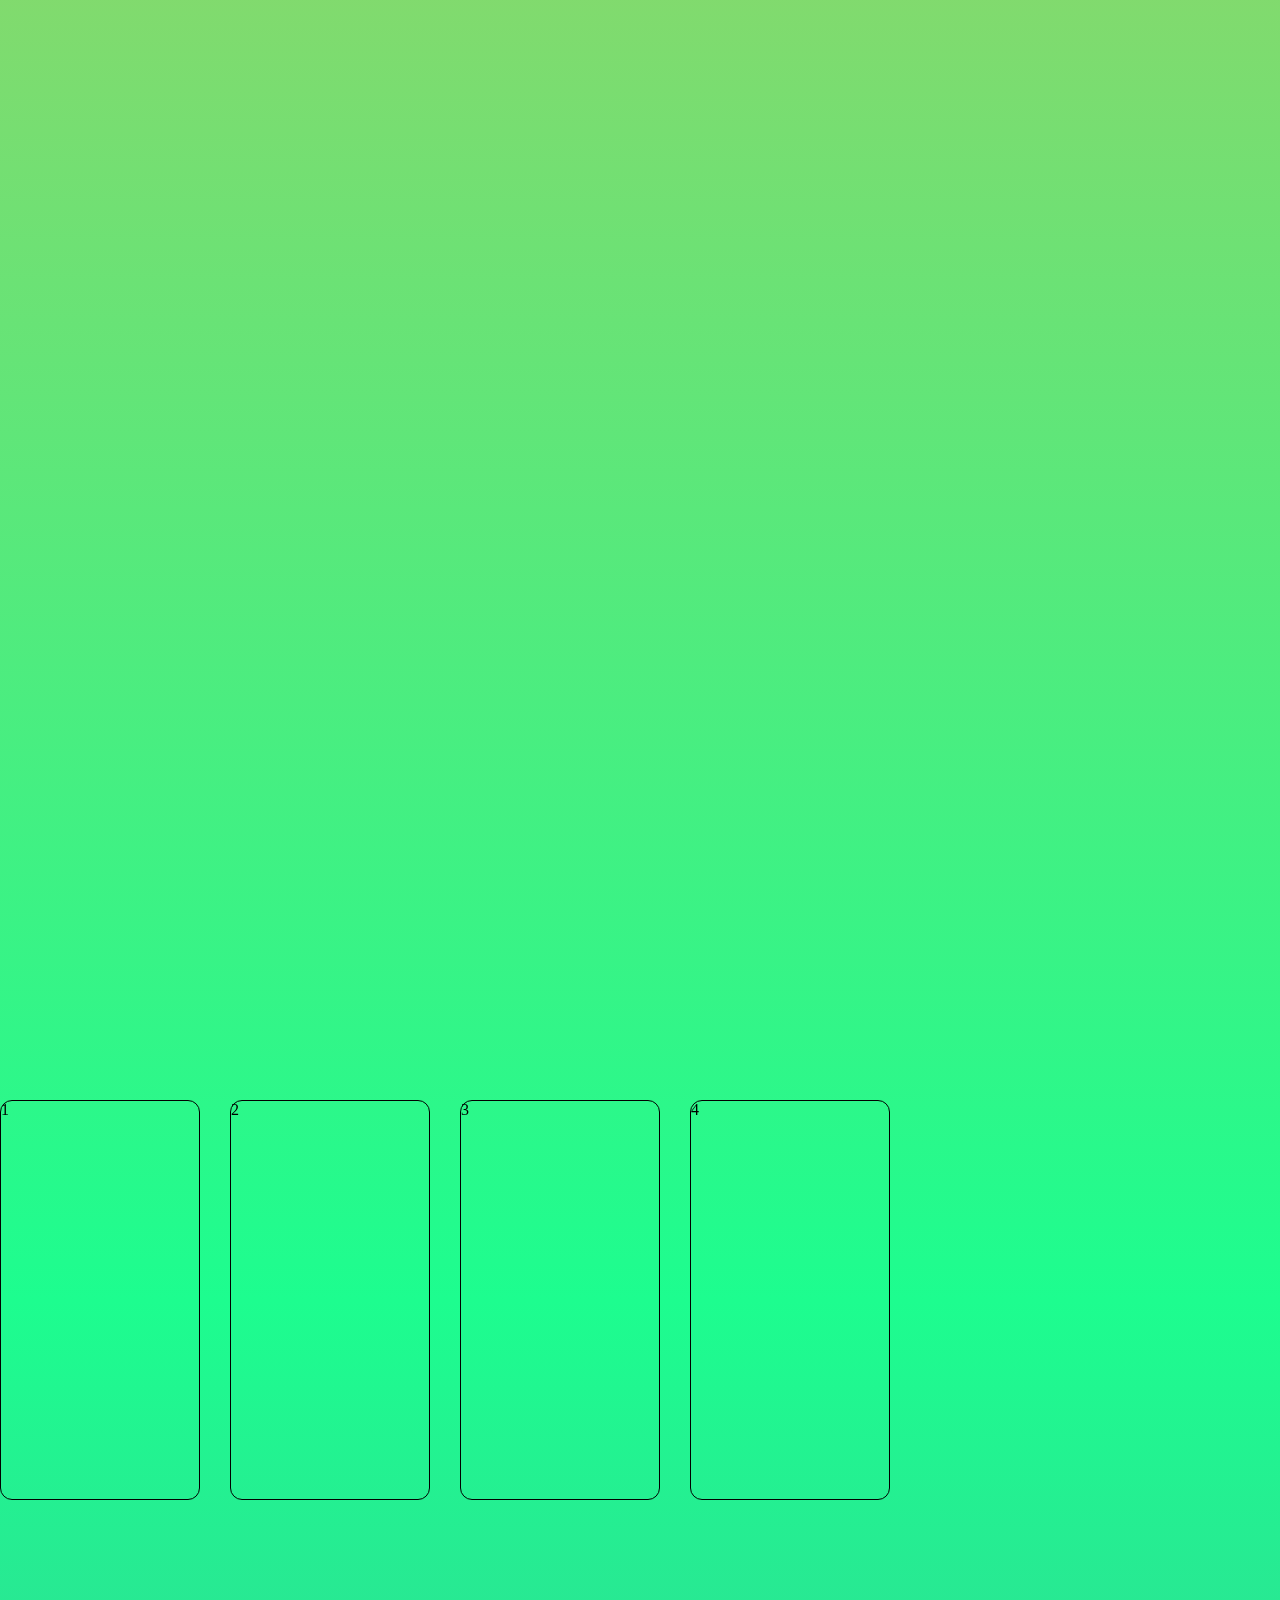
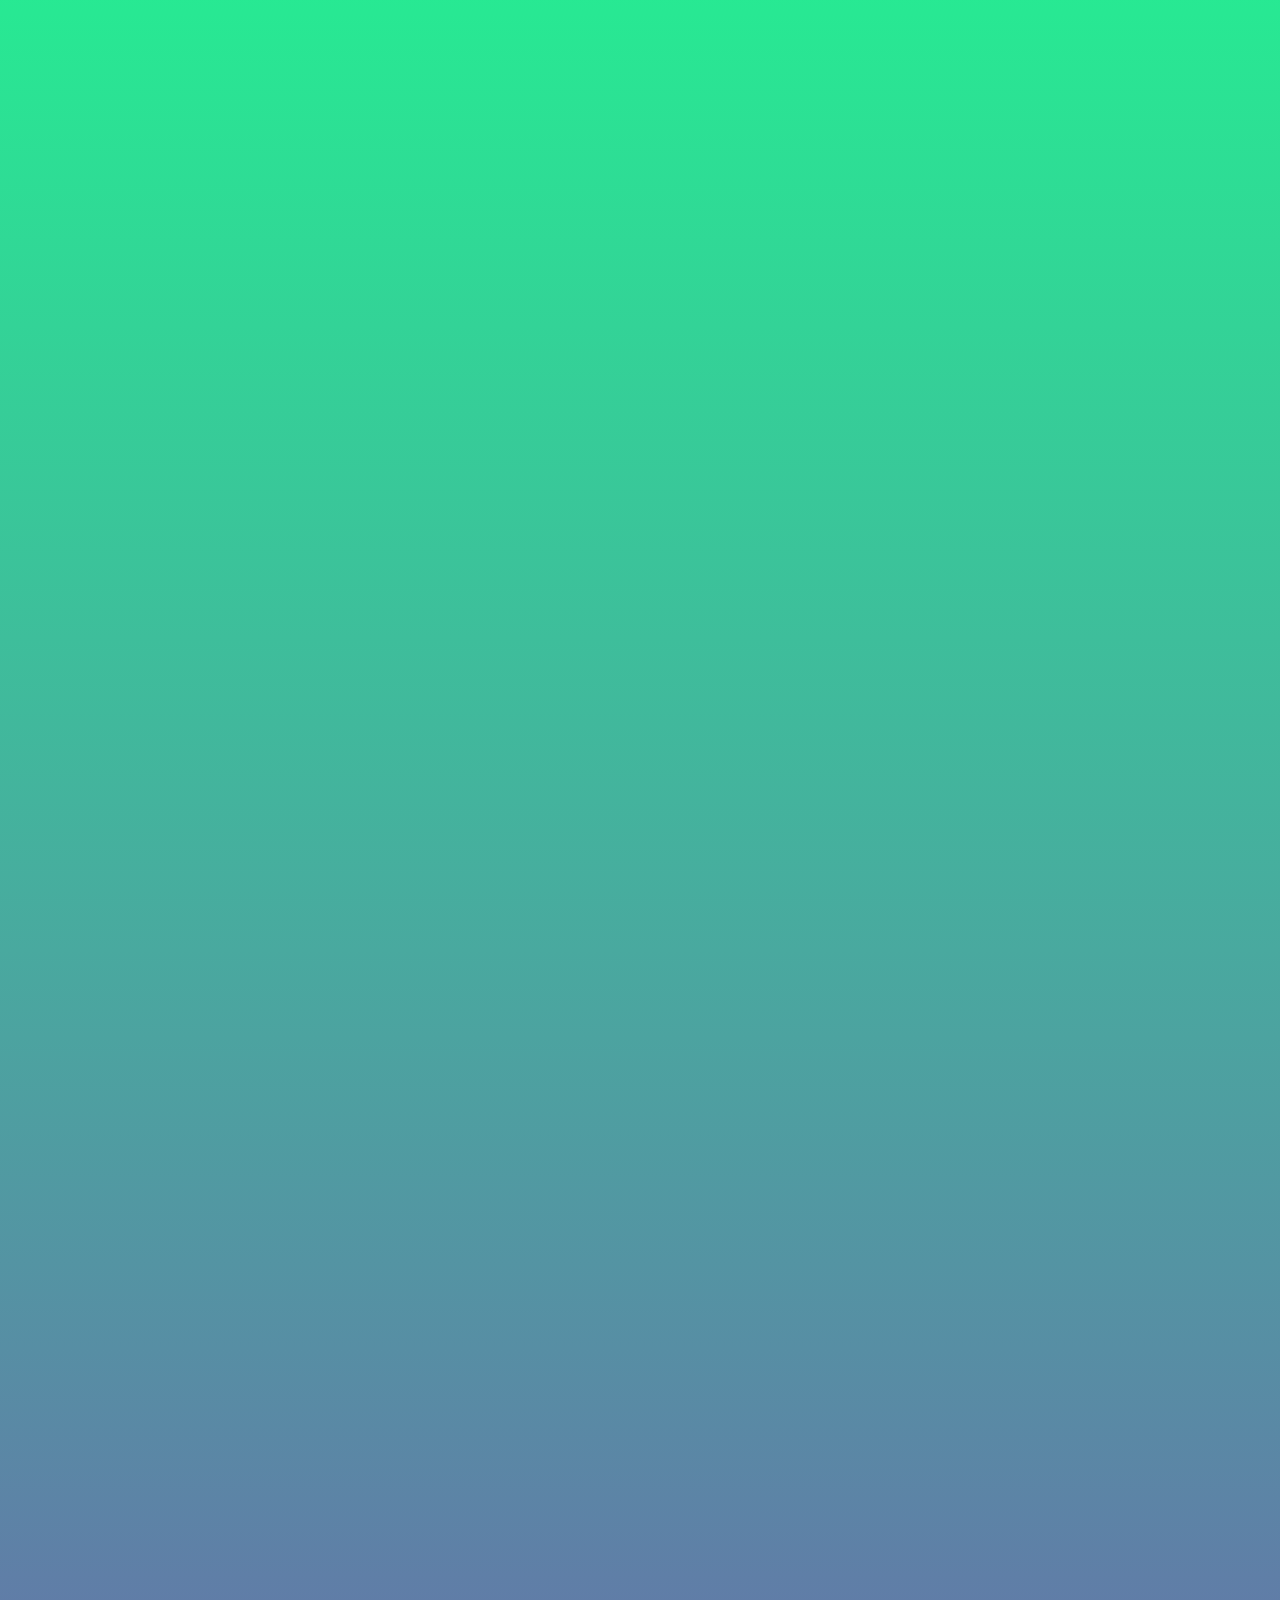
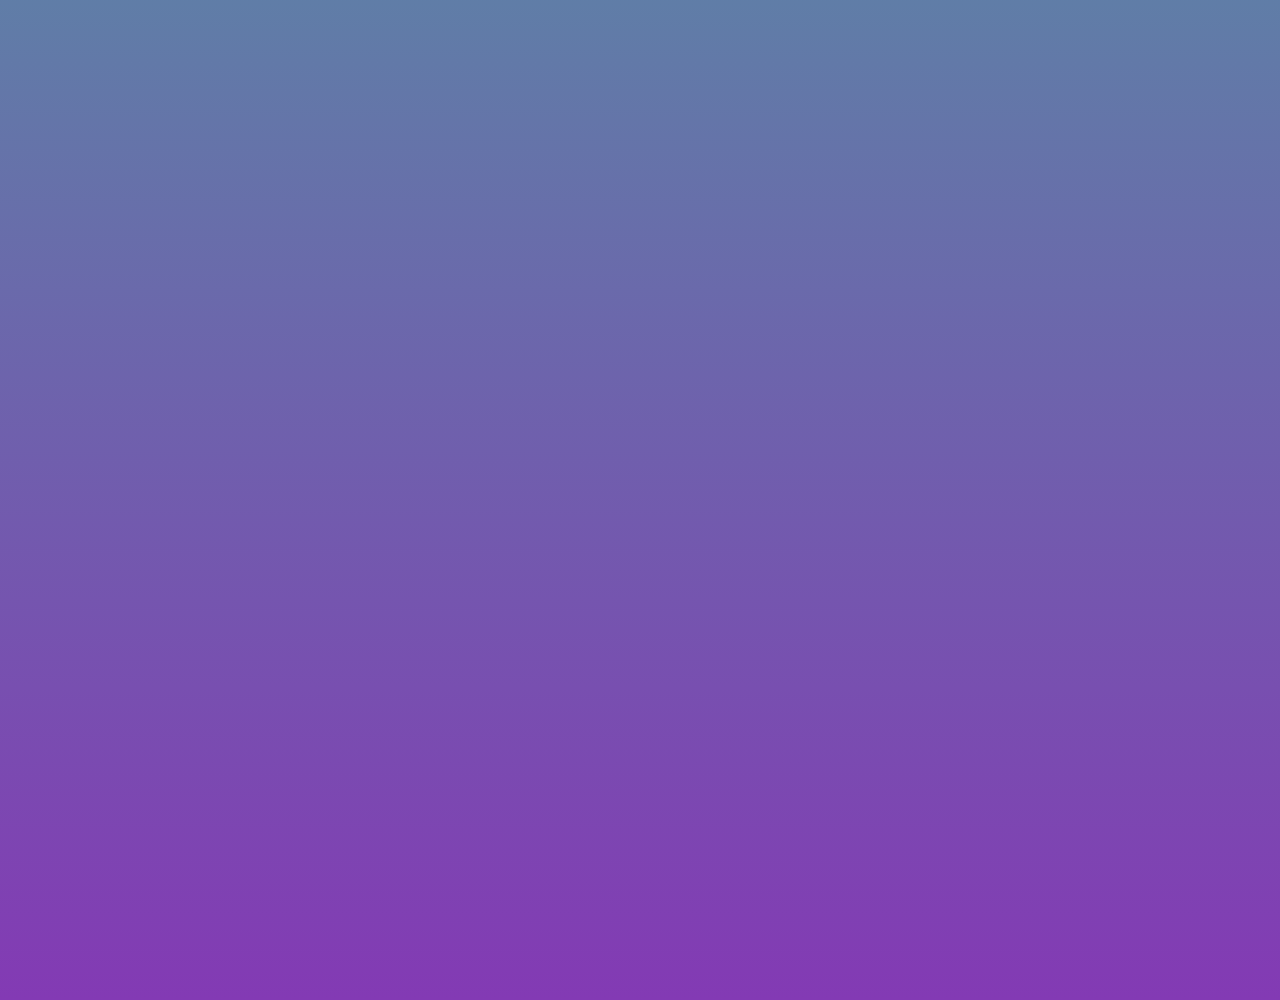
<file: index/index_positions.html>
<!DOCTYPE html>
<html lang="en">
<head>
    <meta charset="UTF-8">
    <meta http-equiv="X-UA-Compatible" content="IE=edge">
    <meta name="viewport" content="width=device-width, initial-scale=1.0">
    <title>Document</title>
    <style>
        /* Затирание стандартных стилей браузера */
        *{
          margin: 0;
          padding: 0;
          box-sizing: border-box;  
        }
        body {
          background-color: rgb(10, 206, 206);
        }
        .container{
            background: rgb(131,58,180);
            background: linear-gradient(
                        0deg, rgba(131,58,180,1) 0%,
                        rgba(29,253,143,1) 50%,
                        rgba(252,176,69,1) 100%);
        }
        .navigation{
            display: flex;
            gap: 30px;
            align-items: center;
            /* Зафиксировали меню с отступом в 20px */
            position: fixed;
            top: 20px;
            left: 20px;
            width: 80vw;
            background-color: grey;
            padding: 6px;
            border-radius: 6px;
            z-index: 9;
        }
        .navigation__item{
            cursor: pointer;
            border-bottom: 2px solid #000;
            height: 100%;
        }
        .navigation__item_outlined{
            border-radius: 12px;
            border: 2px solid #000;
            padding: 6px;
        }
        .popup{
            border: 2px solid #000;
            border-radius: 12px;
            background-color: rgb(190, 87, 87);
            min-width: 600px;
            min-height: 400px;

            max-width: 1100px;
            max-height: 600px;

            /* Позиционирование */
            position: absolute;
            top: 50%;
            left: 50%;
            transform: translate(-50%, -50%);

            /* Центрирование контента */
            display: flex;
            justify-content: center;
            align-items: center;
            z-index: 8;
        }
        .popup__content{
            border: 1px dashed #000;
            width: 80%;
            min-height: 400px;
            max-height: 600px;
            /* Центрирование текста */
            text-align: center;
        }
        .popup__content-title{
            font-size: 18px;
            font-weight: bold;
            margin: 40px 0;
        }
        .popup__content-subtitle{
            font-size: 12px;
            font-weight: lighter;
        }
        .popup-cross{
            position: absolute;
            top: 20px;
            right: 20px;
            cursor: pointer;
        }
        .popup-cross:hover{
            color: chocolate;
        }
        .space{
            height: 300vh;
        }
        .cards{
            /* Прилипание */
            position: sticky;
            top: 80px;

            display: flex;
            gap: 30px;
        }
        .cards__element{
            border: 1px solid #000;
            border-radius: 12px;
            width: 200px;
            height: 400px;
            
        }
        
    </style>
</head>
<body>
    <div class="container">
        <div class="navigation">
            <div class="navigation__item navigation__item_outlined">Меню</div>
            <div class="navigation__item">О нас</div>
            <div class="navigation__item">Вход</div>
            <div class="navigation__item navigation__item_outlined">Регистрация</div>
        </div>
        <!-- Всплавающее / Модальное окно -->
        <div class="popup">
            <div class="popup__content">
                <div class="popup__content-title">
                    Добро пожаловать
                </div>
                <div class="popup__content-subtitle">
                    Lorem ipsum dolor sit amet consectetur adipisicing elit. Tempore qui nihil laboriosam maxime nostrum numquam quia reiciendis, quam quis cupiditate vitae voluptatum in harum impedit, voluptate est alias repellendus distinctio.
                </div>
            </div>
            <div class="popup-cross">
                X
            </div>
        </div>
        <div class="space"></div>
    
       <div class="cards">
           <div class="cards__element">
               <div class="cards__element-title">1</div>
           </div>
           <div class="cards__element">
               <div class="cards__element-title">2</div>
           </div>
           <div class="cards__element">
               <div class="cards__element-title">3</div>
           </div>
           <div class="cards__element">
               <div class="cards__element-title">4</div>
           </div>
       </div>
       <div class="space"></div>
    </div>
</body>
</html>
</file>
<file: index/style/style.css>
table, td
{
    border: 2px solid rgb(0, 0, 0); 
}
</file>
